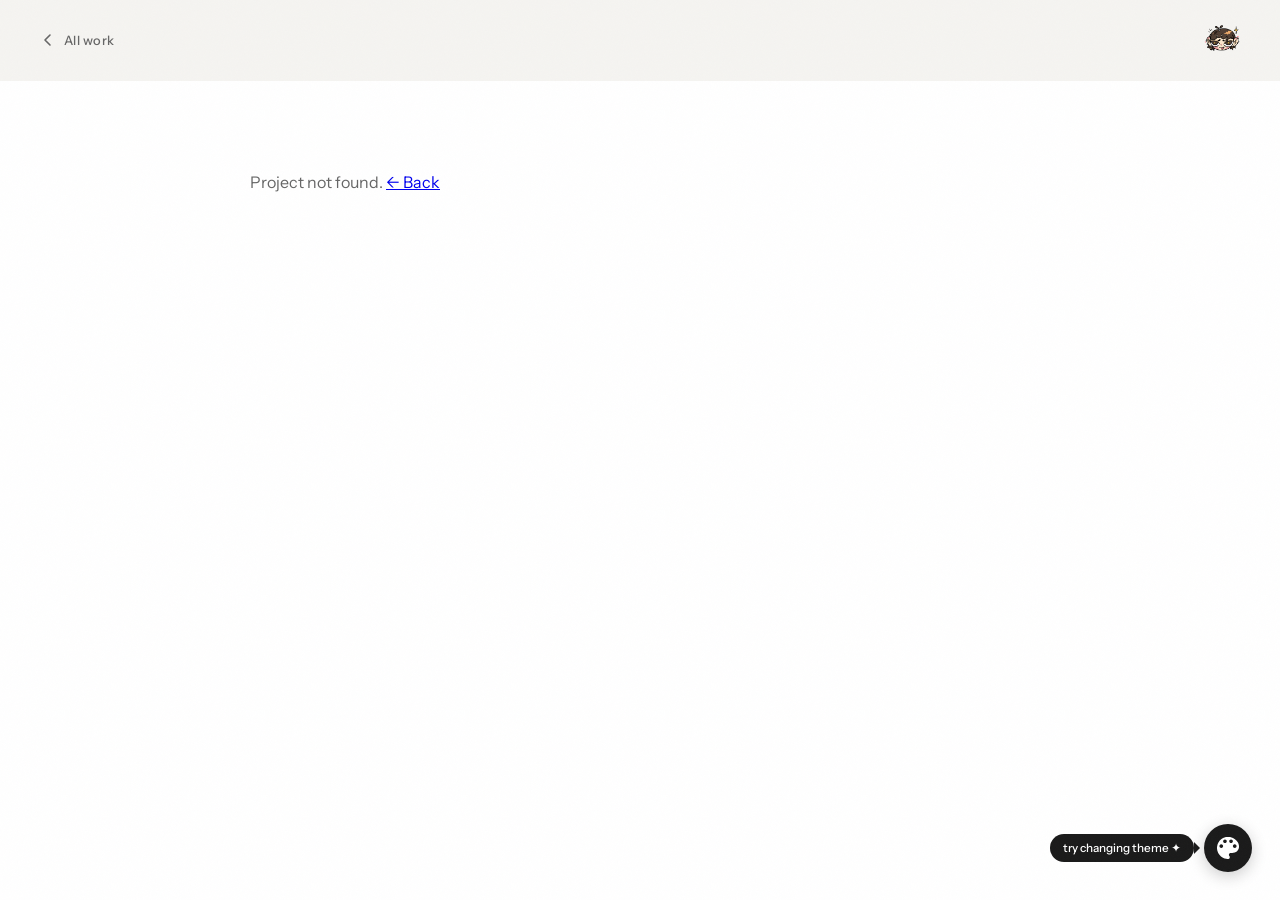
<file: project.html>
<!DOCTYPE html>
<html lang="en">
<head>
  <meta charset="UTF-8" />
  <meta name="viewport" content="width=device-width, initial-scale=1.0" />
  <title>Project — Archana Kowshik</title>
  <link rel="icon" type="image/png" sizes="32x32" href="favicon-32.png" />
  <link rel="apple-touch-icon" sizes="180x180" href="favicon-180.png" />
  <link rel="stylesheet" href="style.css" />
  <link rel="stylesheet" href="project.css" />
  <link rel="preconnect" href="https://fonts.googleapis.com" />
  <link rel="preconnect" href="https://fonts.gstatic.com" crossorigin />
  <link href="https://fonts.googleapis.com/css2?family=Instrument+Serif:ital@0;1&family=Instrument+Sans:wght@400;500;600&display=swap" rel="stylesheet" />
</head>
<body>

  <div class="noise" aria-hidden="true"></div>

  <nav class="project-nav" id="project-nav">
    <a href="index.html#work" class="project-nav-back" id="project-nav-back">
      <svg width="16" height="16" viewBox="0 0 16 16" fill="none">
        <path d="M10 3L5 8L10 13" stroke="currentColor" stroke-width="1.6" stroke-linecap="round" stroke-linejoin="round"/>
      </svg>
      All work
    </a>
    <a href="index.html" class="project-nav-logo">
      <img src="logo.png" alt="Archana Kowshik" />
    </a>
  </nav>

  <header class="project-header" id="project-header"></header>

  <main class="project-content" id="project-content"></main>

  <footer id="project-footer"></footer>

  <script src="projects.js"></script>
  <script>
    const TOOL_ICONS = {
      'Adobe Illustrator': { logo: 'illustrator-icon.png' },
      'Illustrator':       { logo: 'illustrator-icon.png' },
      'Adobe Photoshop':   { logo: 'photoshop-icon.png' },
      'Photoshop':         { logo: 'photoshop-icon.png' },
      'Adobe InDesign':    { logo: 'indesign-icon.png' },
      'InDesign':          { logo: 'indesign-icon.png' },
      'Adobe After Effects': { logo: 'aftereffects-icon.png' },
      'After Effects':     { logo: 'aftereffects-icon.png' },
      'Adobe Premiere Pro': { abbr: 'Pr', color: '#9999FF', bg: '#0D0040' },
      'Premiere Pro':      { abbr: 'Pr', color: '#9999FF', bg: '#0D0040' },
      'Figma':             { logo: 'figma-icon.png' },
      'Procreate':         { logo: 'procreate-icon.png' },
      'Blender':           { logo: 'blender-icon.png' },
      'Blender 3D':        { logo: 'blender-icon.png' },
      'Canva':             { logo: 'canva-icon.png' },
    };

    function renderToolIcons(toolsStr) {
      const tools = toolsStr.split('·').map(t => t.trim());
      return '<div class="tool-icons">' + tools.map(tool => {
        const icon = TOOL_ICONS[tool];
        if (icon) {
          if (icon.logo) {
            return `<span class="tool-icon tool-icon-logo" title="${tool}"><img src="${icon.logo}" alt="${tool}" /></span>`;
          }
          return `<span class="tool-icon" style="background:${icon.bg};color:${icon.color}" title="${tool}">${icon.abbr}</span>`;
        }
        return `<span class="tool-tag">${tool}</span>`;
      }).join('') + '</div>';
    }
  </script>
  <script>
    // Support both ?id=slug and #slug
    const params = new URLSearchParams(window.location.search);
    const id = params.get('id') || window.location.hash.replace('#', '');
    const project = PROJECTS.find(p => p.id === id);

    if (!project) {
      document.title = 'Not Found — Archana Kowshik';
      document.getElementById('project-header').innerHTML =
        '<p style="font-family:\'Instrument Sans\',sans-serif;color:#666;padding-top:2rem;">Project not found. <a href="index.html">← Back</a></p>';
    } else {
      document.title = project.title + ' — Archana Kowshik';

      // ── Header ──
      document.getElementById('project-header').innerHTML = `
        <span class="project-category">${project.category} · ${project.year}</span>
        <h1 class="project-title">${project.title}</h1>
        <div class="project-meta">
          <div class="project-meta-item">
            <span class="project-meta-label">Role</span>
            <span class="project-meta-value">${project.role}</span>
          </div>
          <div class="project-meta-item">
            <span class="project-meta-label">Tools</span>
            ${renderToolIcons(project.tools)}
          </div>
        </div>
        <p class="project-brief">${project.brief}</p>
      `;

      // ── Content sections ──
      const content = document.getElementById('project-content');
      project.sections.forEach(sec => {
        if (sec.type === 'image') {
          const div = document.createElement('div');
          div.className = 'project-img-full';
          div.innerHTML = `<img src="${sec.src}" alt="" loading="lazy" />`;
          content.appendChild(div);

        } else if (sec.type === 'grid') {
          const div = document.createElement('div');
          div.className = `project-img-grid cols-${sec.cols}`;
          sec.images.forEach(img => {
            div.innerHTML += `<img src="${img.src}" alt="" loading="lazy" />`;
          });
          content.appendChild(div);

        } else if (sec.type === 'video') {
          const div = document.createElement('div');
          div.className = 'project-video';
          div.innerHTML = `
            ${sec.label ? `<span class="project-video-label">${sec.label}</span>` : ''}
            <video src="${sec.src}" controls playsinline preload="metadata"></video>
          `;
          content.appendChild(div);

        } else if (sec.type === 'campaign-header') {
          const div = document.createElement('div');
          div.className = 'campaign-header';
          div.innerHTML = `<h3>${sec.title}</h3>`;
          content.appendChild(div);

        } else if (sec.type === 'case-hero') {
          const div = document.createElement('div');
          div.className = 'case-hero';
          div.innerHTML = `<img src="${sec.src}" alt="" loading="eager" />`;
          content.appendChild(div);

        } else if (sec.type === 'text-block') {
          const div = document.createElement('div');
          div.className = 'case-text-block reveal';
          div.innerHTML = `
            ${sec.label ? `<span class="section-label">${sec.label}</span>` : ''}
            <p>${sec.body}</p>
          `;
          content.appendChild(div);

        } else if (sec.type === 'autoplay-video') {
          const wrap = document.createElement('div');
          wrap.className = 'autoplay-video-wrap' + (sec.label ? ' labeled-image-wrap' : '');
          if (sec.label) {
            const label = document.createElement('span');
            label.className = 'section-label reveal-label';
            label.textContent = sec.label;
            wrap.appendChild(label);
          }
          const vidDiv = document.createElement('div');
          vidDiv.className = 'autoplay-video reveal-wipe';
          vidDiv.style.setProperty('--reveal-delay', sec.label ? '120ms' : '0ms');
          vidDiv.innerHTML = `<video autoplay muted loop playsinline><source src="${sec.src}" type="video/mp4"></video>`;
          wrap.appendChild(vidDiv);
          content.appendChild(wrap);

        } else if (sec.type === 'labeled-image') {
          const wrap = document.createElement('div');
          wrap.className = 'labeled-image-wrap';
          const label = document.createElement('span');
          label.className = 'section-label reveal-label';
          label.textContent = sec.label;
          const imgDiv = document.createElement('div');
          imgDiv.className = 'project-img-full reveal-wipe';
          imgDiv.style.setProperty('--reveal-delay', '120ms');
          imgDiv.innerHTML = `<img src="${sec.src}" alt="" loading="lazy" />`;
          wrap.appendChild(label);
          wrap.appendChild(imgDiv);
          content.appendChild(wrap);

        } else if (sec.type === 'campaign-index') {
          const div = document.createElement('div');
          div.className = 'campaign-index';
          div.innerHTML = sec.campaigns.map(c => `
            <a href="${c.customUrl || ('project?id=' + c.id)}" class="campaign-index-card">
              <div class="campaign-index-thumb">
                <img src="${c.thumb}" alt="${c.title}" loading="lazy" />
              </div>
              <div class="campaign-index-meta">
                <span class="campaign-index-year">${c.year}</span>
                <span class="campaign-index-title">${c.title}</span>
              </div>
            </a>
          `).join('');
          content.appendChild(div);
        }
      });

      // ── If sub-project, update nav back button to point to parent ──
      if (project.parent) {
        const backEl = document.getElementById('project-nav-back');
        backEl.href = 'project?id=' + project.parent;
        backEl.childNodes[backEl.childNodes.length - 1].textContent = ' Cashfree';
      }

      // ── If this is a sub-project, show "Back to Cashfree" + sibling nav in footer ──
      if (project.parent) {
        const parent = PROJECTS.find(p => p.id === project.parent);
        const siblings = PROJECTS.filter(p => p.parent === project.parent);
        const sibIdx = siblings.findIndex(p => p.id === id);
        const nextSib = siblings[(sibIdx + 1) % siblings.length];
        document.getElementById('project-footer').innerHTML = `
          <div class="project-next">
            <a href="project?id=${project.parent}" class="project-parent-back">
              <svg width="14" height="14" viewBox="0 0 16 16" fill="none"><path d="M10 3L5 8L10 13" stroke="currentColor" stroke-width="1.6" stroke-linecap="round" stroke-linejoin="round"/></svg>
              Back to ${parent ? parent.title : 'Cashfree'}
            </a>
            <div>
              <span class="project-next-label">Next campaign</span>
              <a href="project?id=${nextSib.id}" class="project-next-link">${nextSib.title}</a>
            </div>
            <span class="project-next-arrow">→</span>
          </div>
        `;
      } else {
        // ── Next project (top-level only) ──
        const topLevel = PROJECTS.filter(p => !p.parent);
        const idx = topLevel.findIndex(p => p.id === id);
        const next = topLevel[(idx + 1) % topLevel.length];
        document.getElementById('project-footer').innerHTML = `
          <div class="project-next">
            <div>
              <span class="project-next-label">Next project</span>
              <a href="project?id=${next.id}" class="project-next-link">${next.title}</a>
            </div>
            <span class="project-next-arrow">→</span>
          </div>
        `;
      }
    }

    // ── Scroll reveal ──
    const revealEls = Array.from(document.querySelectorAll('.reveal, .reveal-wipe, .reveal-label'));
    if (revealEls.length) {
      const revealObs = new IntersectionObserver(entries => {
        entries.forEach(entry => {
          if (entry.isIntersecting) {
            entry.target.classList.add('revealed');
            revealObs.unobserve(entry.target);
          }
        });
      }, { threshold: 0.05 });
      revealEls.forEach(el => revealObs.observe(el));
    }

    // ── Parallax on case hero ──
    const heroImg = document.querySelector('.case-hero img');
    if (heroImg) {
      window.addEventListener('scroll', () => {
        heroImg.style.transform = `translateY(${window.scrollY * 0.25}px)`;
      }, { passive: true });
    }

    // ── Nav scroll state ──
    const nav = document.getElementById('project-nav');
    window.addEventListener('scroll', () => {
      nav.classList.toggle('scrolled', window.scrollY > 40);
    }, { passive: true });

    // ── Restore saved theme ──
    const savedTheme = localStorage.getItem('theme');
    if (savedTheme && savedTheme !== 'default') {
      document.body.classList.add('theme-' + savedTheme);
    }
  </script>

  <!-- THEME SWITCHER -->
  <div class="theme-switcher">
    <div class="theme-swatches" id="theme-swatches">
      <div class="theme-swatch-row">
        <span class="theme-swatch-label">Default</span>
        <button class="theme-swatch active" data-theme="default" title="Default"></button>
      </div>
      <div class="theme-swatch-row">
        <span class="theme-swatch-label">Butter</span>
        <button class="theme-swatch" data-theme="butter" title="Butter"></button>
      </div>
      <div class="theme-swatch-row">
        <span class="theme-swatch-label">Sky</span>
        <button class="theme-swatch" data-theme="sky" title="Sky"></button>
      </div>
      <div class="theme-swatch-row">
        <span class="theme-swatch-label">Dark</span>
        <button class="theme-swatch" data-theme="dark" title="Dark"></button>
      </div>
    </div>
    <div class="theme-btn-row">
      <div class="theme-hint" id="theme-hint">try changing theme ✦</div>
      <button class="theme-toggle-btn" id="theme-toggle-btn" aria-label="Change theme">
      <svg width="22" height="22" viewBox="0 0 512 512" fill="currentColor" xmlns="http://www.w3.org/2000/svg"><path d="M241.812 0H271.087C273.927 1.0151 279.467 0.858635 282.557 1.20211C285.19 1.49468 287.9 1.74654 290.547 2.06122C301.305 3.37212 311.98 5.28285 322.525 7.78447C391.132 24.6613 454.543 67.0703 487.7 130.743C498.103 150.313 505.325 171.413 509.098 193.253C509.773 197.31 510.32 201.386 510.74 205.477C510.982 207.969 511.272 213.62 512 215.803V235.125C511.977 235.205 511.952 235.285 511.93 235.365C510.742 246.498 509.258 257.34 506.04 268.11C495.473 303.482 471.013 333.865 438.763 351.845C422.14 361.113 403.14 367.188 384.158 369.04C369.533 370.443 354.91 369.69 340.277 369.883C329.657 370.023 316.22 369.003 306.247 372.103C292.662 376.448 282.235 387.42 278.582 401.205C275.507 412.217 277.02 424.005 282.772 433.883C285.305 438.23 288.873 441.995 291.658 446.193C307.878 470.625 294.015 504.755 265.3 510.795C264.412 510.98 261.035 511.678 260.395 512H241.839C239.642 511.22 232.892 510.953 230.239 510.693C224.814 510.163 220.021 509.597 214.63 508.68C187.89 504.327 162.016 495.733 137.986 483.22C74.2432 450.042 27.334 391.655 8.66992 322.263C5.07075 309.143 2.72057 295.56 1.34767 282.035C1.04838 279.088 1.00682 273.06 0 270.41V241.385C0.880335 239.386 1.23338 230.663 1.56172 227.721C2.10422 222.703 2.8059 217.705 3.66575 212.732C8.26692 185.765 17.1772 159.714 30.055 135.578C63.4637 72.8347 121.47 26.8192 190.17 8.5629C200.882 5.7103 211.77 3.5662 222.764 2.14456C225.458 1.79997 228.186 1.51878 230.869 1.19934C233.894 0.839217 239.039 0.975322 241.812 0ZM185.375 142.068C208.826 141.785 227.618 122.562 227.368 99.1107C227.119 75.659 207.924 56.84 184.472 57.0547C160.971 57.27 142.104 76.5138 142.354 100.014C142.604 123.514 161.875 142.353 185.375 142.068ZM103.386 255.673C126.785 253.54 144.015 232.83 141.856 209.434C139.697 186.038 118.968 168.831 95.574 171.016C72.2175 173.197 55.0432 193.887 57.1987 217.246C59.3542 240.605 80.0248 257.803 103.386 255.673ZM416.388 255.665C439.76 253.475 456.935 232.751 454.745 209.376C452.555 186.002 431.832 168.828 408.457 171.018C385.082 173.207 367.908 193.931 370.098 217.305C372.288 240.68 393.013 257.855 416.388 255.665ZM327.125 142.072C350.622 142.05 369.642 122.97 369.592 99.4733C369.542 75.977 350.44 56.9775 326.945 57.0552C303.488 57.1327 284.528 76.1965 284.578 99.6535C284.628 123.111 303.667 142.094 327.125 142.072Z"/></svg>
      </button>
    </div>
  </div>
  <script>
    const themeBtn = document.getElementById('theme-toggle-btn');
    const themeSwatches = document.getElementById('theme-swatches');
    const swatches = document.querySelectorAll('.theme-swatch');
    let open = false;

    themeBtn.addEventListener('click', () => {
      open = !open;
      themeSwatches.classList.toggle('open', open);
      themeBtn.classList.remove('spinning');
      void themeBtn.offsetWidth;
      themeBtn.classList.add('spinning');
      themeBtn.addEventListener('animationend', () => themeBtn.classList.remove('spinning'), { once: true });
    });

    document.addEventListener('click', e => {
      if (!e.target.closest('.theme-switcher')) {
        open = false;
        themeSwatches.classList.remove('open');
      }
    });

    swatches.forEach(swatch => {
      swatch.addEventListener('click', () => {
        const theme = swatch.dataset.theme;
        document.body.className = document.body.className.replace(/theme-\S+/g, '').trim();
        if (theme !== 'default') document.body.classList.add('theme-' + theme);
        swatches.forEach(s => s.classList.remove('active'));
        swatch.classList.add('active');
        localStorage.setItem('theme', theme);
        open = false;
        themeSwatches.classList.remove('open');
      });
    });

    // Mark active swatch
    const current = localStorage.getItem('theme') || 'default';
    document.querySelector(`.theme-swatch[data-theme="${current}"]`)?.classList.add('active');
    if (current !== 'default') document.querySelector('.theme-swatch[data-theme="default"]')?.classList.remove('active');

    // ── Theme hint bubble ──
    const hintEl = document.getElementById('theme-hint');
    function dismissHint() {
      if (!hintEl) return;
      hintEl.classList.add('fade-out');
      setTimeout(() => { hintEl.style.display = 'none'; }, 500);
      localStorage.setItem('theme-hint-seen', '1');
    }
    if (hintEl) {
      if (localStorage.getItem('theme-hint-seen')) {
        hintEl.style.display = 'none';
      } else {
        setTimeout(dismissHint, 30000);
        document.getElementById('theme-toggle-btn').addEventListener('click', dismissHint, { once: true });
      }
    }
  </script>

</body>
</html>
</file>
<file: style.css>
/* ── Awesome Serif Medium Tall ── */
@font-face {
  font-family: 'Bitroad';
  src: url('fonts/AwesomeSerif-MediumTall.otf') format('opentype');
  font-style: normal;
  font-weight: 400;
  font-display: swap;
}
@font-face {
  font-family: 'Bitroad';
  src: url('fonts/AwesomeSerifItalic-Regular.otf') format('opentype');
  font-style: italic;
  font-weight: 400;
  font-display: swap;
}

/* ── Variables ── */
:root {
  --bg:           #FFFFFF;
  --bg-elevated:  #F5F3F0;
  --bg-card:      #FAFAFA;
  --bg-nav:       rgba(245,243,240,0.92);
  --ink:          #1A1A1A;
  --ink-mid:      #666666;
  --ink-light:    #999999;
  --coral:        #C8471E;
  --footer-accent: #C8471E;
  --border:       rgba(26,26,26,0.12);
  --nav-h:        72px;
  --max-w:        860px;
}

/* ── Themes ── */
body.theme-butter {
  --bg:            #FFF8DC;
  --bg-elevated:   #F5EEC8;
  --bg-card:       #FAF3D0;
  --bg-nav:        rgba(245,238,200,0.94);
  --ink:           #2D2416;
  --ink-mid:       #5C4A2A;
  --ink-light:     #8C7550;
  --footer-accent: #C8471E;
  --border:        rgba(45,36,22,0.12);
}
body.theme-sky {
  --bg:            #D6EAF8;
  --bg-elevated:   #C2DFEF;
  --bg-card:       #CBE4F4;
  --bg-nav:        rgba(194,223,239,0.94);
  --ink:           #1A2A3D;
  --ink-mid:       #2E4A6A;
  --ink-light:     #4A6A8A;
  --footer-accent: #C8471E;
  --border:        rgba(26,42,61,0.12);
}
body.theme-dark {
  --bg:            #1A1A1A;
  --bg-elevated:   #272727;
  --bg-card:       #222222;
  --bg-nav:        rgba(39,39,39,0.95);
  --ink:           #F5F0E8;
  --ink-mid:       #AAAAAA;
  --ink-light:     #666666;
  --coral:         #C8471E;
  --footer-accent: #C8471E;
  --border:        rgba(245,240,232,0.1);
}

/* ── Hero hover doodles ── */
.hero-hover-doodle {
  position: absolute;
  pointer-events: none;
  opacity: 0;
  transform: scale(0.3) rotate(var(--rot, -20deg));
  transition: opacity 0.35s ease, transform 0.42s cubic-bezier(0.34, 1.56, 0.64, 1);
  z-index: 10;
  color: #1A1A1A;
}
body.theme-dark .hero-hover-doodle {
  color: #F5F0E8;
}
.hero-hover-doodle.pop {
  opacity: 0.75;
  transform: scale(1) rotate(var(--rot-end, 0deg));
}
.hero-hover-doodle svg { display: block; }
.window-canvas .hero-hover-doodle { color: #1A1A1A !important; }
.window-canvas .hero-hover-doodle svg { width: 32px; height: auto; }

/* ── Theme transition ── */
body, body * {
  transition: background-color 0.4s ease, color 0.4s ease, border-color 0.4s ease;
}

/* ── Theme switcher ── */
.theme-switcher {
  position: fixed;
  bottom: 28px;
  right: 28px;
  z-index: 9990;
  display: flex;
  flex-direction: column;
  align-items: center;
  gap: 10px;
}
.theme-btn-row {
  display: flex;
  align-items: center;
  gap: 10px;
}
.theme-hint {
  background: var(--ink);
  color: var(--bg);
  font-family: 'Instrument Sans', sans-serif;
  font-size: 0.73rem;
  font-weight: 500;
  padding: 7px 13px;
  border-radius: 20px;
  white-space: nowrap;
  pointer-events: none;
  opacity: 1;
  transition: opacity 0.5s ease;
  position: relative;
  animation: hint-pop 0.4s cubic-bezier(0.34,1.56,0.64,1) both;
}
.theme-hint::after {
  content: '';
  position: absolute;
  right: -6px;
  top: 50%;
  transform: translateY(-50%);
  border: 6px solid transparent;
  border-left-color: var(--ink);
  border-right-width: 0;
}
@keyframes hint-pop {
  0%   { opacity: 0; transform: scale(0.7) translateX(8px); }
  100% { opacity: 1; transform: scale(1) translateX(0); }
}
.theme-hint.fade-out {
  opacity: 0;
}
.theme-toggle-btn {
  width: 48px;
  height: 48px;
  border-radius: 50%;
  border: none;
  background: var(--ink);
  color: var(--bg);
  font-size: 1.3rem;
  cursor: pointer;
  display: flex;
  align-items: center;
  justify-content: center;
  transition: transform 0.3s ease, background 0.4s ease;
  box-shadow: 0 4px 16px rgba(0,0,0,0.2);
}
.theme-toggle-btn:hover { transform: scale(1.1); }
.theme-toggle-btn.spinning {
  animation: palette-spin 0.5s cubic-bezier(0.34,1.56,0.64,1);
}
@keyframes palette-spin {
  0%   { transform: scale(1) rotate(0deg); }
  50%  { transform: scale(1.15) rotate(180deg); }
  100% { transform: scale(1) rotate(360deg); }
}
.theme-swatches {
  display: flex;
  flex-direction: column;
  align-items: flex-end;
  gap: 8px;
  opacity: 0;
  pointer-events: none;
  transform: translateY(10px);
  transition: opacity 0.25s ease, transform 0.25s ease;
}
.theme-swatches.open {
  opacity: 1;
  pointer-events: all;
  transform: translateY(0);
}
.theme-swatch-row {
  display: flex;
  align-items: center;
  gap: 10px;
}
.theme-swatch-label {
  font-family: 'Instrument Sans', sans-serif;
  font-size: 0.78rem;
  font-weight: 500;
  color: var(--ink-mid);
  letter-spacing: 0.04em;
  white-space: nowrap;
  transition: color 0.2s ease;
}
.theme-swatch-row:has(.theme-swatch.active) .theme-swatch-label {
  color: var(--ink);
  font-weight: 600;
}
.theme-swatch {
  width: 36px;
  height: 36px;
  border-radius: 50%;
  border: 3px solid transparent;
  cursor: pointer;
  transition: transform 0.2s ease, border-color 0.2s ease;
  box-shadow: 0 2px 8px rgba(0,0,0,0.2);
  flex-shrink: 0;
}
.theme-swatch:hover { transform: scale(1.15); }
.theme-swatch.active { border-color: var(--ink); }
.theme-swatch[data-theme="default"] { background: #F5F0E8; }
.theme-swatch[data-theme="butter"]  { background: #FFF8DC; border: 2px solid rgba(45,36,22,0.15); }
.theme-swatch[data-theme="sky"]     { background: #D6EAF8; }
.theme-swatch[data-theme="dark"]    { background: #1A1A1A; border: 2px solid rgba(255,255,255,0.25); }

*, *::before, *::after { margin: 0; padding: 0; box-sizing: border-box; }

html { scroll-behavior: smooth; -webkit-font-smoothing: antialiased; overflow-x: hidden; }

body {
  font-family: 'Instrument Sans', sans-serif;
  background: var(--bg);
  color: var(--ink);
  overflow-x: hidden;
}

/* ── Noise ── */
.noise {
  position: fixed; inset: 0; pointer-events: none; z-index: 9999;
  opacity: 0.025;
  background-image: url("data:image/svg+xml,%3Csvg viewBox='0 0 256 256' xmlns='http://www.w3.org/2000/svg'%3E%3Cfilter id='n'%3E%3CfeTurbulence type='fractalNoise' baseFrequency='0.9' numOctaves='4' stitchTiles='stitch'/%3E%3C/filter%3E%3Crect width='100%25' height='100%25' filter='url(%23n)'/%3E%3C/svg%3E");
  background-size: 200px;
}


/* ── Scroll progress ── */
#scroll-prog {
  position: fixed; top: 0; left: 0; height: 3px;
  background: var(--coral); z-index: 9996; width: 0%;
  transition: width 0.1s linear;
}

/* ── Nav ── */
#nav {
  position: fixed;
  top: 24px;
  left: 50%;
  transform: translateX(-50%);
  z-index: 200;
}

.nav-pill {
  display: flex;
  align-items: center;
  gap: 32px;
  padding: 14px 28px;
  border: 1.5px solid var(--border);
  border-radius: 100px;
  background: var(--bg-nav);
  backdrop-filter: blur(12px);
  -webkit-backdrop-filter: blur(12px);
  transition: background 0.4s ease, border-color 0.3s, box-shadow 0.3s;
  transition: border-color 0.3s, box-shadow 0.3s;
  white-space: nowrap;
}

.nav-pill > * {
  align-self: center;
}

#nav.scrolled .nav-pill {
  border-color: rgba(26,26,26,0.22);
  box-shadow: 0 4px 24px rgba(26,26,26,0.08);
}

.nav-link {
  font-family: 'Instrument Sans', sans-serif;
  font-size: 0.82rem;
  font-weight: 500;
  letter-spacing: 0.08em;
  text-transform: uppercase;
  color: var(--ink-mid);
  text-decoration: none;
  transition: color 0.2s;
  line-height: 1;
  position: relative;
}
.nav-link::after {
  content: '';
  position: absolute;
  bottom: -2px;
  left: 0;
  width: 0%;
  height: 1.5px;
  background: var(--coral);
  transition: width 0.25s cubic-bezier(0.4, 0, 0.2, 1);
}
.nav-link:hover {
  color: var(--ink);
}
.nav-link:hover::after {
  width: 100%;
}

/* ── Contact dropdown ── */
.nav-contact {
  position: relative;
  display: flex;
  align-items: center;
}

.nav-contact-dropdown {
  position: absolute;
  top: 100%;
  left: 50%;
  transform: translateX(-50%);
  background: var(--bg);
  border: 1.5px solid var(--border);
  border-radius: 14px;
  padding: 22px 6px 8px;
  margin-top: 0;
  display: flex;
  flex-direction: column;
  gap: 2px;
  min-width: 140px;
  box-shadow: 0 8px 32px rgba(26,26,26,0.10);
  opacity: 0;
  pointer-events: none;
  transform: translateX(-50%) translateY(-6px);
  transition: opacity 0.18s ease, transform 0.18s ease;
  z-index: 300;
}

.nav-contact:hover .nav-contact-dropdown {
  opacity: 1;
  pointer-events: auto;
  transform: translateX(-50%) translateY(0);
}

.nc-link {
  font-family: 'Instrument Sans', sans-serif;
  font-size: 0.82rem;
  font-weight: 500;
  color: var(--ink-mid);
  text-decoration: none;
  padding: 7px 12px;
  border-radius: 8px;
  transition: background 0.15s, color 0.15s;
  white-space: nowrap;
}
.nc-link:hover {
  background: var(--bg-elevated);
  color: var(--ink);
}

.nav-logo {
  display: flex;
  align-items: center;
  text-decoration: none;
  transition: transform 0.2s cubic-bezier(0.34, 1.56, 0.64, 1);
}
.nav-logo img {
  width: 40px;
  height: 40px;
  object-fit: contain;
  display: block;
}
.nav-logo:hover {
  transform: scale(1.12) rotate(-4deg);
  text-decoration: none;
}

/* ── Hero ── */
#hero {
  min-height: 100svh;
  padding: calc(var(--nav-h) + 60px) 24px 80px;
  display: flex;
  align-items: center;
  justify-content: center;
}

.hero-inner {
  display: flex;
  flex-direction: column;
  align-items: center;
  gap: 0;
  max-width: 1000px;
  width: 100%;
}

.hero-headline {
  font-family: 'Instrument Serif', Georgia, serif;
  font-weight: 400;
  font-size: clamp(2.5rem, 5vw, 4.5rem);
  line-height: 1.3;
  text-align: center;
  color: var(--ink);
  max-width: 820px;
  margin: 0 auto 0;
}


.cycle-wrap {
  display: inline-block;
  vertical-align: baseline;
  text-align: left;
}

#cycle-word {
  text-decoration: underline wavy var(--coral);
  text-underline-offset: 5px;
  display: inline;
  white-space: nowrap;
}

#cycle-word.typing::after {
  content: '|';
  display: inline;
  color: var(--coral);
  animation: blink-cursor 0.65s step-end infinite;
  font-weight: 300;
}

@keyframes blink-cursor {
  0%, 100% { opacity: 1; }
  50%       { opacity: 0; }
}

/* macOS window wrapper */
.hero-sparkle {
  position: absolute;
  pointer-events: none;
  user-select: none;
  animation: sparkle-float 3s ease-in-out infinite alternate;
}

.hero-sparkle:nth-child(2) { animation-delay: 0.4s; }
.hero-sparkle:nth-child(3) { animation-delay: 0.9s; }
.hero-sparkle:nth-child(4) { animation-delay: 0.2s; }
.hero-sparkle:nth-child(5) { animation-delay: 0.7s; }
.hero-sparkle:nth-child(6) { animation-delay: 1.1s; }

@keyframes sparkle-float {
  0%   { transform: translateY(0) rotate(0deg); opacity: 0.7; }
  100% { transform: translateY(-6px) rotate(20deg); opacity: 1; }
}

.hero-window-wrap {
  position: relative;
  width: 700px;
  max-width: 92vw;
  margin: -40px auto 0;
  display: flex;
  align-items: center;
  justify-content: center;
}

.hero-window {
  width: 100%;
  background: #FDFCFA;
  border-radius: 12px;
  box-shadow: 0 24px 64px rgba(26,26,26,0.12), 0 4px 12px rgba(26,26,26,0.06);
  overflow: hidden;
  border: 1px solid rgba(26,26,26,0.08);
}

.window-bar {
  height: 36px;
  background: #F0ECE4;
  border-bottom: 1px solid rgba(26,26,26,0.07);
  display: flex;
  align-items: center;
  gap: 6px;
  padding: 0 14px;
}
.wb { width: 12px; height: 12px; border-radius: 50%; }
.wb-red    { background: #FF5F57; }
.wb-yellow { background: #FFBD2E; }
.wb-green  { background: #28C840; }

.window-canvas {
  aspect-ratio: 4/3;
  background: #FDFCFA;
  display: flex;
  align-items: flex-end;
  justify-content: center;
  overflow: hidden;
  position: relative;
  background-image:
    linear-gradient(rgba(26,26,26,0.04) 1px, transparent 1px),
    linear-gradient(90deg, rgba(26,26,26,0.04) 1px, transparent 1px);
  background-size: 24px 24px;
}
.hero-illustration {
  width: 100%;
  max-width: 700px;
  object-fit: contain;
  display: block;
  margin: 0 auto;
}

/* Sticky notes in hero */
.sticky {
  position: absolute;
  background: none;
  border-radius: 0;
  box-shadow: none;
  width: 160px;
  height: 160px;
  padding: 0;
  cursor: grab;
  user-select: none;
  z-index: 10;
  display: flex;
  align-items: center;
  justify-content: center;
  transition: filter 0.2s;
}
.sticky:hover {
  filter: drop-shadow(4px 6px 12px rgba(26,26,26,0.28));
  z-index: 20;
}
.sticky:active { cursor: grabbing; }

.sticky-doodle {
  width: 160px;
  height: 160px;
  object-fit: contain;
  pointer-events: none;
}

.sticky-left {
  left: -55px;
  top: 38%;
  transform: translateY(-50%) rotate(-4deg);
}
.sticky-right {
  right: 30px;
  top: 70%;
  transform: translateY(-50%) rotate(5deg);
}
.sticky-extra-1 {
  right: -55px;
  top: 22%;
  transform: translateY(-50%) rotate(3deg);
}
.sticky-extra-2 {
  left: -40px;
  top: 80%;
  transform: translateY(-50%) rotate(-6deg);
}


/* Script subtitle */
.hero-info {
  font-family: 'Instrument Sans', sans-serif;
  font-size: 1rem;
  color: var(--ink-mid);
  text-align: center;
  letter-spacing: 0.04em;
  margin-top: 20px;
}

.hero-script {
  font-family: 'Bitroad', monospace;
  font-style: italic;
  font-weight: 400;
  font-size: 1.2rem;
  letter-spacing: -0.02em;
  text-align: center;
  text-transform: lowercase;
  color: var(--ink-mid);
  margin-top: 24px;
}

/* Scroll indicator */
.scroll-indicator {
  margin-top: 48px;
  font-size: 1.25rem;
  color: var(--ink-light);
  animation: bounce-down 1.8s ease-in-out infinite;
}
@keyframes bounce-down {
  0%, 100% { transform: translateY(0); opacity: 0.5; }
  50%       { transform: translateY(6px); opacity: 1; }
}

/* ── Sections ── */
.section {
  padding: 120px 48px;
}
.container {
  max-width: var(--max-w);
  margin: 0 auto;
}

/* ── Section label ── */
.section-label {
  display: block;
  font-family: 'Instrument Serif', Georgia, serif;
  font-weight: 400;
  font-size: clamp(2rem, 4vw, 3rem);
  line-height: 1.2;
  color: var(--ink);
  margin-bottom: 48px;
}

/* ── Work filters ── */
.work-filters {
  display: flex;
  flex-wrap: wrap;
  gap: 8px;
  margin-bottom: 52px;
}

.work-filter {
  font-family: 'Bitroad', monospace;
  font-style: italic;
  font-weight: 400;
  font-size: 0.82rem;
  letter-spacing: 0.04em;
  color: var(--ink-mid);
  background: none;
  border: 1.5px solid var(--border);
  border-radius: 100px;
  padding: 6px 18px;
  cursor: pointer;
  transition: border-color 0.2s, color 0.2s, background 0.2s;
}

.work-filter:hover {
  border-color: var(--ink);
  color: var(--ink);
}

.work-filter.active {
  background: var(--ink);
  border-color: var(--ink);
  color: var(--bg);
}

/* ── Work cards ── */
.work-list {
  display: flex;
  flex-direction: column;
  gap: 0;
}

.work-card {
  margin-bottom: 80px;
  cursor: pointer;
  transition: opacity 0.3s ease, transform 0.3s ease;
}

.work-card.hidden {
  display: none;
}

.work-img {
  width: 100%;
  aspect-ratio: 16/9;
  border-radius: 8px;
  margin-bottom: 24px;
  overflow: hidden;
  transition: transform 0.4s cubic-bezier(0.34,1.56,0.64,1), box-shadow 0.4s ease;
}

.work-img img {
  width: 100%;
  height: 100%;
  object-fit: cover;
  display: block;
  transition: transform 0.45s ease;
}

.work-card:hover .work-img {
  transform: translateY(-6px);
  box-shadow: 0 20px 48px rgba(26,26,26,0.15);
}

.work-card:hover .work-img img {
  transform: scale(1.04);
}

.work-img-link {
  display: block;
  text-decoration: none;
}

.work-meta {}

.work-cat {
  display: block;
  font-family: 'Bitroad', monospace;
  font-style: italic;
  font-weight: 400;
  font-size: 0.82rem;
  letter-spacing: 0.06em;
  color: var(--coral);
  margin-bottom: 8px;
}

.work-title {
  font-family: 'Instrument Serif', Georgia, serif;
  font-size: 2rem;
  font-weight: 400;
  color: var(--ink);
  margin-bottom: 10px;
  line-height: 1.2;
}

.work-desc {
  font-family: 'Instrument Sans', sans-serif;
  font-size: 1rem;
  color: var(--ink-mid);
  line-height: 1.7;
  margin-bottom: 14px;
}

.work-link {
  font-family: 'Instrument Sans', sans-serif;
  font-size: 0.875rem;
  color: var(--coral);
  text-decoration: none;
  font-weight: 500;
  transition: opacity 0.2s;
}
.work-link:hover {
  opacity: 0.7;
  text-decoration: underline;
  text-underline-offset: 3px;
}

/* ── Behance nudge ── */
.behance-nudge {
  display: flex;
  align-items: center;
  justify-content: center;
  gap: 20px;
  margin-top: 56px;
  padding: 20px 32px;
  border: 1px solid var(--border);
  border-radius: 100px;
  max-width: 560px;
  margin-left: auto;
  margin-right: auto;
}

.behance-nudge span {
  font-family: 'Instrument Sans', sans-serif;
  font-size: 0.88rem;
  color: var(--ink-mid);
}

.behance-nudge-link {
  font-family: 'Instrument Sans', sans-serif;
  font-size: 0.88rem;
  font-weight: 600;
  color: var(--bg);
  background: var(--coral);
  text-decoration: none;
  white-space: nowrap;
  padding: 10px 20px;
  border-radius: 100px;
  transition: opacity 0.2s, transform 0.2s;
}

.behance-nudge-link:hover { opacity: 0.85; transform: translateY(-2px); }

@media (max-width: 600px) {
  .behance-nudge { flex-direction: column; gap: 10px; text-align: center; border-radius: 16px; }
}

/* ── About ── */
.about-bg {
  background: var(--bg-card);
}

.about-grid {
  display: grid;
  grid-template-columns: 280px 1fr;
  gap: 80px;
  align-items: start;
}

.about-left {
  display: flex;
  flex-direction: column;
  align-items: center;
}

.polaroid-wrap {
  position: relative;
  width: 100%;
}

.about-sparkle {
  position: absolute;
  pointer-events: none;
  user-select: none;
  animation: sparkle-float 3s ease-in-out infinite alternate;
  z-index: 2;
}

.about-sparkle:nth-child(2) { animation-delay: 0.5s; }
.about-sparkle:nth-child(3) { animation-delay: 1s; }
.about-sparkle:nth-child(4) { animation-delay: 1.5s; }

.polaroid-photo {
  width: 100%;
  aspect-ratio: 1;
  object-fit: cover;
  object-position: center 35%;
  display: block;
}

.polaroid {
  background: #F5F0E8;
  padding: 10px 10px 40px;
  box-shadow: 0 8px 32px rgba(26,26,26,0.12), 0 2px 8px rgba(26,26,26,0.06);
  transform: rotate(-2.5deg);
  transition: transform 0.3s cubic-bezier(0.34,1.56,0.64,1);
  width: 100%;
}
.polaroid:hover { transform: rotate(0deg) scale(1.02); }

.polaroid-img {
  background: var(--bg-elevated);
  aspect-ratio: 1;
  display: flex;
  align-items: center;
  justify-content: center;
  font-family: 'Instrument Sans', sans-serif;
  font-size: 0.875rem;
  color: var(--ink-mid);
  border: 1px solid rgba(26,26,26,0.05);
}

.polaroid-cap {
  font-family: 'Bitroad', monospace;
  text-align: center;
  margin-top: 8px;
  font-size: 1.1rem;
  color: #666666;
}

.resume-btn {
  display: inline-block;
  margin-top: 24px;
  border: 1.5px solid var(--ink);
  border-radius: 100px;
  padding: 10px 24px;
  font-family: 'Instrument Sans', sans-serif;
  font-size: 0.875rem;
  font-weight: 500;
  color: var(--ink);
  text-decoration: none;
  transition: background 0.2s, color 0.2s;
}
.resume-btn:hover {
  background: var(--ink);
  color: var(--bg);
}

.about-label {
  display: block;
  font-family: 'Bitroad', monospace;
  font-style: italic;
  font-weight: 400;
  font-size: 0.82rem;
  letter-spacing: 0.06em;
  color: var(--ink-mid);
  margin-bottom: 16px;
}

.about-title {
  font-family: 'Instrument Serif', Georgia, serif;
  font-size: 2.5rem;
  font-weight: 400;
  line-height: 1.2;
  color: var(--ink);
  margin-bottom: 24px;
}
.about-title em {
  font-style: italic;
  color: var(--coral);
}

.about-right p {
  font-family: 'Instrument Sans', sans-serif;
  font-size: 1rem;
  color: var(--ink-mid);
  line-height: 1.8;
  margin-bottom: 16px;
}
.about-right strong { color: var(--ink); font-weight: 600; }

.edu-line {
  font-size: 0.875rem !important;
  margin-top: 4px;
}

.skills-cloud {
  display: flex;
  flex-wrap: wrap;
  gap: 8px;
  margin: 20px 0 0;
}
.skills-cloud span {
  border: 1.5px solid var(--border);
  border-radius: 100px;
  padding: 5px 14px;
  font-family: 'Bitroad', monospace;
  font-style: italic;
  font-weight: 400;
  font-size: 0.8rem;
  color: var(--ink-mid);
  transition: border-color 0.2s, color 0.2s;
}
.skills-cloud span:hover {
  border-color: var(--ink);
  color: var(--ink);
}

/* ── Doodle section chip overrides ── */
.chip {
  display: inline-block;
  padding: 5px 14px;
  background: var(--coral);
  color: var(--bg);
  border-radius: 100px;
  font-family: 'Bitroad', monospace;
  font-style: italic;
  font-weight: 400;
  font-size: 0.82rem;
  letter-spacing: 0.04em;
  margin-bottom: 16px;
}

.sec-title {
  font-family: 'Instrument Serif', Georgia, serif;
  font-weight: 400;
  font-size: clamp(2rem, 4vw, 3rem);
  line-height: 1.2;
  color: var(--ink);
  margin-bottom: 16px;
}
.sec-title em {
  font-style: italic;
  color: var(--coral);
}

.sec-desc {
  font-family: 'Instrument Sans', sans-serif;
  color: var(--ink-mid);
  font-size: 1rem;
  line-height: 1.7;
  max-width: 560px;
  margin-bottom: 40px;
}

/* ── Skills collage strip ── */
.scatter-strip {
  position: relative;
  background: var(--bg);
  border-top: 1px solid var(--border);
  border-bottom: 1px solid var(--border);
  padding: 72px 48px 80px;
  overflow: hidden;
}

.sc-star {
  position: absolute;
  font-size: 1.1rem;
  color: var(--ink);
  pointer-events: none;
  user-select: none;
}

.sc-sparkle {
  position: absolute;
  pointer-events: none;
  user-select: none;
  animation: sparkle-float 3s ease-in-out infinite alternate;
}

.sc-inner {
  max-width: 960px;
  margin: 0 auto;
}

.sc-title {
  font-family: 'Instrument Serif', Georgia, serif;
  font-size: clamp(2.8rem, 6vw, 5rem);
  font-weight: 400;
  color: var(--coral);
  text-align: center;
  line-height: 1.1;
  margin-bottom: 56px;
}

/* ── Food scene ── */
.food-scene {
  position: relative;
  width: 640px;
  height: 520px;
  margin: 0 auto;
}

.food-plate {
  position: absolute;
  width: 450px;
  height: 450px;
  object-fit: contain;
  top: 50%;
  left: 50%;
  transform: translate(-50%, -50%);
  pointer-events: none;
}

.food-item {
  position: absolute;
  width: 190px;
  height: 190px;
  cursor: pointer;
  z-index: 2;
  transform: rotate(var(--rot, 0deg));
  transition: transform 0.3s cubic-bezier(0.34, 1.56, 0.64, 1), z-index 0s;
}

.food-item:hover {
  transform: rotate(var(--rot, 0deg)) scale(1.18);
  z-index: 10;
}

.food-img-wrap {
  width: 190px;
  height: 190px;
  position: relative;
}

.food-img-wrap img {
  position: absolute;
  width: 190px;
  height: 190px;
  top: 0;
  left: 0;
  object-fit: contain;
  transition: filter 0.3s ease;
}

.food-skill-label {
  position: absolute;
  bottom: -24px;
  left: 50%;
  transform: translateX(-50%);
  white-space: nowrap;
  color: var(--ink);
  font-family: 'Instrument Sans', sans-serif;
  font-weight: 600;
  font-size: 0.8rem;
  letter-spacing: 0.04em;
  pointer-events: none;
  opacity: 0;
  transition: opacity 0.25s ease;
  z-index: 3;
}

.food-item:hover .food-skill-label {
  opacity: 1;
}

.sc-desc {
  font-family: 'Instrument Sans', sans-serif;
  text-align: center;
  font-size: 0.95rem;
  color: var(--ink-mid);
  margin-top: 52px;
  line-height: 1.6;
}

.sc-corner {
  position: absolute;
  bottom: 20px;
  right: 28px;
  font-family: 'Bitroad', monospace;
  font-style: italic;
  font-weight: 400;
  font-size: 0.78rem;
  letter-spacing: 0.04em;
  color: var(--coral);
  border: 1.5px solid var(--coral);
  padding: 4px 10px;
  text-align: center;
  line-height: 1.5;
}

/* ── Footer ── */
#contact {
  background: #1A1A1A !important;
  padding: 80px 48px 48px;
}
body.theme-dark #contact {
  background: #2E2E2E !important;
}

.footer-inner {
  max-width: var(--max-w);
  margin: 0 auto;
  display: flex;
  flex-direction: column;
  align-items: flex-start;
  gap: 0;
}

.footer-headline {
  font-family: 'Instrument Serif', Georgia, serif;
  font-size: clamp(2rem, 5vw, 4rem);
  font-weight: 400;
  color: #FFFFFF;
  line-height: 1.25;
  margin-bottom: 48px;
}

.footer-script {
  font-family: 'Bitroad', monospace;
  font-style: italic;
  font-weight: 400;
  color: var(--footer-accent);
}

.footer-links {
  display: flex;
  flex-direction: column;
  gap: 16px;
  margin-bottom: 64px;
}

.footer-email {
  font-family: 'Instrument Sans', sans-serif;
  font-size: 1rem;
  font-weight: 500;
  color: rgba(255,255,255,0.7);
  text-decoration: none;
  letter-spacing: 0.02em;
  transition: color 0.2s;
}
.footer-email:hover {
  color: #FFFFFF;
  animation: email-flash 0.4s ease;
}
@keyframes email-flash {
  0%   { color: rgba(255,255,255,0.7); }
  30%  { color: var(--footer-accent); }
  100% { color: #FFFFFF; }
}

.footer-socials {
  display: flex;
  gap: 24px;
  flex-wrap: wrap;
}

.footer-social {
  font-family: 'Instrument Sans', sans-serif;
  font-size: 0.82rem;
  font-weight: 500;
  letter-spacing: 0.08em;
  text-transform: uppercase;
  color: rgba(255,255,255,0.5);
  text-decoration: none;
  transition: color 0.2s;
}
.footer-social:hover { color: rgba(255,255,255,0.9); }

.footer-bottom {
  width: 100%;
  display: flex;
  justify-content: space-between;
  align-items: center;
  padding-top: 24px;
  border-top: 1px solid rgba(255,255,255,0.1);
}
.footer-bottom span {
  font-family: 'Instrument Sans', sans-serif;
  font-size: 0.82rem;
  color: rgba(255,255,255,0.35);
  letter-spacing: 0.04em;
}

/* ── Reveal ── */
.reveal {
  opacity: 0;
  transform: translateY(28px);
  transition: opacity 0.65s ease, transform 0.65s cubic-bezier(0.34,1.56,0.64,1);
}
.reveal.in {
  opacity: 1;
  transform: translateY(0);
}

/* ── Staggered work cards ── */
.work-card.reveal {
  transform: translateY(52px) scale(0.97);
  transition: opacity 0.7s ease, transform 0.75s cubic-bezier(0.34,1.56,0.64,1);
  transition-delay: var(--stagger, 0ms);
}
.work-card.reveal.in {
  opacity: 1;
  transform: translateY(0) scale(1);
}

/* ── Polaroid tumble in ── */
.polaroid.reveal {
  transform: rotate(-14deg) translateY(56px) scale(0.88);
  transition: opacity 0.8s ease, transform 1s cubic-bezier(0.34,1.56,0.64,1);
}
.polaroid.reveal.in {
  opacity: 1;
  transform: rotate(-2.5deg) translateY(0) scale(1);
}
.polaroid.reveal.in:hover {
  transform: rotate(0deg) scale(1.02);
}

/* ── Parallax hero illustration ── */
.hero-illustration {
  will-change: transform;
}

/* ── Responsive ── */
@media (max-width: 960px) {
  .section { padding: 80px 32px; }
  .about-grid { grid-template-columns: 1fr; gap: 48px; }
  .about-left { align-items: center; }
  .polaroid { max-width: 240px; margin: 0 auto; }
  .polaroid-wrap { display: flex; flex-direction: column; align-items: center; }
  .sticky-left { left: -100px; }
  .sticky-extra-1 { right: -90px; }
  .sticky-right { right: 10px; }
  #contact { padding: 60px 32px 40px; }
}

@media (max-width: 700px) {
  .nav-pill { gap: 20px; padding: 12px 20px; }
  .hero-window-wrap { width: 90vw; overflow: visible; margin-top: 0 !important; }
  .sticky {
    width: 90px;
    height: 90px;
  }
  .sticky-doodle {
    width: 90px;
    height: 90px;
  }
  .sticky-left    { left: 0px;  right: auto; top: 28%; }
  .sticky-extra-2 { left: 0px;  right: auto; top: 68%; }
  .sticky-extra-1 { right: 0px; left: auto;  top: 28%; }
  .sticky-right   { right: 0px; left: auto;  top: 68%; }
  .about-grid { grid-template-columns: 1fr; }
  .footer-headline { font-size: clamp(1.75rem, 8vw, 3rem); }
  .section { padding: 64px 24px; }
  #contact { padding: 48px 24px 36px; }
  .footer-bottom { flex-direction: column; gap: 8px; text-align: center; }
  .scatter-strip { min-height: 220px; }
  .hero-headline { font-size: clamp(1.85rem, 8vw, 2.5rem); }
}

@media (max-width: 500px) {
  .nav-pill { gap: 14px; padding: 10px 16px; }
  .nav-link { font-size: 0.78rem; }
  .nav-logo { font-size: 1.3rem; }
}

/* ────────────────────────────────────────────
   Sketchbook viewer
   ──────────────────────────────────────────── */
.sketchbook-section {
  margin-top: 40px;
}

/* ── Masonry scatter gallery ── */
.lb-section {
  margin-top: 40px;
}

.scatter-grid {
  columns: 4 180px;
  column-gap: 20px;
}

.scatter-item {
  display: block;
  break-inside: avoid;
  margin-bottom: 20px;
  background: #fff;
  padding: 10px 10px 28px;
  border: none;
  cursor: pointer;
  border-radius: 2px;
  box-shadow: 0 2px 6px rgba(0,0,0,0.12), 0 8px 24px rgba(0,0,0,0.10);
  transition: transform 0.25s ease, box-shadow 0.25s ease;
  transform-origin: center bottom;
  will-change: transform;
  position: relative;
  overflow: visible;
}

/* Sparkle doodles */
.sparkle {
  position: absolute;
  pointer-events: none;
  color: var(--ink);
  line-height: 1;
  z-index: 10;
  animation: sparkle-pop 0.65s ease forwards;
  user-select: none;
}

@keyframes sparkle-pop {
  0%   { transform: scale(0) rotate(-15deg); opacity: 0; }
  35%  { transform: scale(1.5) rotate(12deg); opacity: 1; }
  65%  { transform: scale(1.1) rotate(8deg);  opacity: 0.85; }
  100% { transform: scale(0)   rotate(25deg); opacity: 0; }
}

/* Staggered rotations */
.scatter-item:nth-child(5n+1) { transform: rotate(-2.4deg); }
.scatter-item:nth-child(5n+2) { transform: rotate(1.8deg); }
.scatter-item:nth-child(5n+3) { transform: rotate(-1.1deg); }
.scatter-item:nth-child(5n+4) { transform: rotate(2.6deg); }
.scatter-item:nth-child(5n+5) { transform: rotate(-0.7deg); }

.scatter-item:hover {
  transform: rotate(0deg) scale(1.04) !important;
  box-shadow: 0 8px 20px rgba(0,0,0,0.18), 0 24px 48px rgba(0,0,0,0.14);
  z-index: 2;
  position: relative;
}

.scatter-item img {
  width: 100%;
  display: block;
  border-radius: 1px;
  pointer-events: none;
  -webkit-user-drag: none;
  user-select: none;
}

.lb-thumb {
  /* shared with scatter-item, no extra styles needed */
}

/* Lightbox overlay */
.lb-overlay {
  position: fixed;
  inset: 0;
  z-index: 1000;
  background: rgba(0, 0, 0, 0.92);
  display: flex;
  align-items: center;
  justify-content: center;
  gap: 16px;
  padding: 20px;
}
.lb-overlay[hidden] { display: none; }

.lb-img-wrap {
  flex: 1;
  display: flex;
  align-items: center;
  justify-content: center;
  max-width: calc(100vw - 200px);
  max-height: calc(100vh - 60px);
}

.lb-img-wrap img {
  max-width: 100%;
  max-height: calc(100vh - 60px);
  object-fit: contain;
  border-radius: 4px;
  display: block;
  transition: opacity 0.18s ease;
}

.lb-img-wrap img.lb-fade {
  opacity: 0;
}

.lb-close {
  position: absolute;
  top: 20px;
  right: 24px;
  background: none;
  border: none;
  color: #fff;
  font-size: 1.4rem;
  cursor: pointer;
  opacity: 0.7;
  transition: opacity 0.15s;
  line-height: 1;
  padding: 4px 8px;
}
.lb-close:hover { opacity: 1; }

.lb-nav {
  background: none;
  border: none;
  color: #fff;
  font-size: 3rem;
  cursor: pointer;
  opacity: 0.6;
  transition: opacity 0.15s;
  padding: 8px 12px;
  line-height: 1;
  flex-shrink: 0;
}
.lb-nav:hover { opacity: 1; }
.lb-nav:disabled { opacity: 0.2; cursor: default; }

@media (max-width: 640px) {
  .scatter-grid { display: grid; grid-template-columns: 1fr 1fr; gap: 12px; columns: unset; column-gap: unset; }
  .scatter-item { margin-bottom: 0; padding: 6px 6px 20px; break-inside: unset; }
  .lb-img-wrap { max-width: calc(100vw - 100px); }
  .lb-nav { font-size: 2rem; padding: 4px 8px; }
}

/* Two-column layout: intro text left, book right */
.sk-layout {
  display: flex;
  align-items: center;
  justify-content: center;
  gap: 60px;
  width: 100%;
}

/* Intro column — visible only while cover/back is showing */
.sk-intro {
  width: 220px;
  flex-shrink: 0;
  overflow: hidden;
  opacity: 0;
  pointer-events: none;
  transition: width 0.4s ease, opacity 0.3s ease;
}
.sketchbook-section.sk-showing-cover .sk-intro {
  opacity: 1;
  pointer-events: auto;
}
.sketchbook-section:not(.sk-showing-cover) .sk-intro {
  width: 0;
}

.sk-tagline {
  font-family: 'Bitroad', serif;
  font-style: italic;
  font-size: 1.35rem;
  line-height: 1.55;
  color: var(--ink-mid);
  text-align: left;
  margin: 0;
}

.sk-outer {
  display: flex;
  align-items: center;
  justify-content: center;
  gap: 20px;
  flex: 0 0 auto;
}

/* ── Book shell ── */
.sk-book {
  position: relative;
  width: 820px;
  max-width: calc(100vw - 40px);
  height: 480px;
  border-radius: 6px;
  overflow: hidden;
  background: #0f0f0f;
  cursor: pointer;
  transition: width 0.4s ease, height 0.4s ease;
  box-shadow:
    0 4px 8px rgba(0,0,0,0.25),
    0 16px 40px rgba(0,0,0,0.40),
    0 40px 80px rgba(0,0,0,0.28);
}

/* Portrait shape for closed cover / back-cover spreads.
   350 × 600 matches the cover PNG aspect ratio exactly — image fills edge-to-edge. */
.sk-book.sk-book--portrait {
  width: 350px;
  max-width: calc(100vw - 40px);
  height: 600px;
  background: transparent;
  box-shadow:
    0 8px 20px rgba(0,0,0,0.28),
    0 24px 56px rgba(0,0,0,0.38),
    0 56px 96px rgba(0,0,0,0.24);
}

/* ── Individual spread ──
   All spreads live in the DOM at display:grid always.
   Visibility is controlled via opacity + pointer-events.
   This lets CSS animations fire without a display:none race. ── */
.sk-spread {
  position: absolute;
  inset: 0;
  display: grid;
  grid-template-columns: 1fr 1fr;
  align-items: stretch;
  opacity: 0;
  pointer-events: none;
}

/* Single-image spread for cover and back cover — fills container edge-to-edge.
   Dark background hides transparent PNG margins so notebook looks seamless. */
.sk-spread--single {
  display: flex;
  align-items: stretch;
  background: #0e0e0e;
}
.sk-spread--single > img {
  width: 100%;
  height: 100%;
  object-fit: cover;
  display: block;
}

.sk-spread.active {
  opacity: 1;
  pointer-events: auto;
}

/* ── Pages — use the real notebook-open.png split across left/right halves ──
   background-size: 260% crops out the black outer bindings on both edges.
   Positions 18%/82% are tuned to show only the cream page area. ── */
.sk-page {
  display: flex;
  align-items: center;
  justify-content: center;
  padding: 36px 28px;
  overflow: hidden;
  background-size: 260% auto;
  background-repeat: no-repeat;
}

.sk-page-left {
  background-image: url('projects/personal-work/notebook-open.png');
  background-position: 18% 50%;
  padding-left: 20px;
}

.sk-page-right {
  background-image: url('projects/personal-work/notebook-open.png');
  background-position: 82% 50%;
  padding-right: 20px;
}

.sk-page img {
  max-width: 100%;
  max-height: 100%;
  object-fit: contain;
  border-radius: 2px;
  box-shadow: 0 2px 20px rgba(0,0,0,0.18);
}

/* ── Real 3D page flip ──
   A flying-page element is created in JS and physically rotates
   around the spine edge (rotateY). Front face = page being flipped,
   back face = the page revealed underneath.
   ── */

/* Give the book a perspective context for its children */
.sk-book {
  perspective: 1800px;
  perspective-origin: center center;
}

/* The flying page element */
.sk-flip-page {
  position: absolute;
  top: 0;
  height: 100%;
  transform-style: preserve-3d;
  will-change: transform;
  z-index: 2;
}

/* "next": right page flips to the left, pivoting at the spine */
.sk-flip-next {
  left: 50%;
  width: 50%;
  transform-origin: left center;
}

/* "prev": left page flips to the right, pivoting at the spine */
.sk-flip-prev {
  left: 0;
  width: 50%;
  transform-origin: right center;
}

/* Both faces sit on top of each other; backface-visibility hides the one facing away */
.sk-flip-face {
  position: absolute;
  inset: 0;
  backface-visibility: hidden;
  -webkit-backface-visibility: hidden;
  display: flex;
  align-items: center;
  justify-content: center;
  overflow: hidden;
  background-repeat: no-repeat;
}

.sk-flip-face img {
  max-width: 100%;
  max-height: 100%;
  object-fit: contain;
  border-radius: 2px;
  box-shadow: 0 2px 20px rgba(0,0,0,0.18);
}

/* Left-page face: shows the left half of the notebook image */
.sk-flip-face-left {
  background-image: url('projects/personal-work/notebook-open.png');
  background-size: 260% auto;
  background-position: 18% 50%;
  padding: 36px 28px 36px 20px;
}

/* Right-page face: shows the right half of the notebook image */
.sk-flip-face-right {
  background-image: url('projects/personal-work/notebook-open.png');
  background-size: 260% auto;
  background-position: 82% 50%;
  padding: 36px 20px 36px 28px;
}

/* Back face is pre-rotated 180° so it faces forward when parent is at ±180° */
.sk-flip-back {
  transform: rotateY(180deg);
}

/* Crossfade for transitions involving cover/back spreads */
@keyframes sk-fade-out {
  from { opacity: 1; }
  to   { opacity: 0; }
}
.sk-spread--fadeout {
  animation: sk-fade-out 0.35s ease forwards;
}


@keyframes sk-turn-next {
  0%   { transform: rotateY(0deg); }
  100% { transform: rotateY(-180deg); }
}
@keyframes sk-turn-prev {
  0%   { transform: rotateY(0deg); }
  100% { transform: rotateY(180deg); }
}

.sk-flip-next.sk-flip-go { animation: sk-turn-next 0.55s ease-in-out forwards; }
.sk-flip-prev.sk-flip-go { animation: sk-turn-prev 0.55s ease-in-out forwards; }

/* ── Arrows ── */
.sk-arrow {
  background: none;
  border: 1.5px solid var(--border);
  color: var(--ink);
  font-size: 2rem;
  line-height: 1;
  width: 44px;
  height: 44px;
  border-radius: 50%;
  cursor: pointer;
  display: flex;
  align-items: center;
  justify-content: center;
  transition: background 0.15s, border-color 0.15s;
  flex-shrink: 0;
}
.sk-arrow { display: none; }

/* ── Dots ── */
.sk-dots {
  display: flex;
  justify-content: center;
  gap: 8px;
  margin-top: 22px;
}
.sk-dot {
  width: 7px;
  height: 7px;
  border-radius: 50%;
  border: none;
  background: var(--border);
  cursor: pointer;
  padding: 0;
  transition: background 0.2s, transform 0.2s;
}
.sk-dot.active {
  background: var(--ink);
  transform: scale(1.3);
}

/* ── Mobile ── */
@media (max-width: 640px) {
  .sk-book { height: 240px; }
  .sk-book.sk-book--portrait { width: 200px; height: 343px; }
  .sk-layout { gap: 20px; }
  .sk-intro { width: 130px; }
  .sk-tagline { font-size: 0.95rem; }
  .sk-page { padding: 16px 12px; }
  .sk-page-left { padding-left: 10px; }
  .sk-page-right { padding-right: 10px; }
  .sk-arrow { width: 36px; height: 36px; font-size: 1.6rem; }
  .sk-outer { gap: 8px; }
}
</file>
<file: project.css>
/* ── Project page ── */

.project-nav {
  position: fixed;
  top: 0; left: 0; right: 0;
  z-index: 200;
  display: flex;
  align-items: center;
  justify-content: space-between;
  padding: 20px 40px;
  background: var(--bg-nav);
  backdrop-filter: blur(12px);
  -webkit-backdrop-filter: blur(12px);
  border-bottom: 1px solid transparent;
  transition: border-color 0.3s;
}

.project-nav.scrolled {
  border-color: rgba(26,26,26,0.08);
}

.project-nav-back {
  display: flex;
  align-items: center;
  gap: 8px;
  font-family: 'Instrument Sans', sans-serif;
  font-size: 0.8rem;
  font-weight: 500;
  color: var(--ink-mid);
  text-decoration: none;
  transition: color 0.2s;
  letter-spacing: 0.02em;
}

.project-nav-back:hover { color: var(--ink); }

.project-nav-back svg {
  transition: transform 0.2s;
}

.project-nav-back:hover svg {
  transform: translateX(-3px);
}

.project-nav-logo img {
  width: 36px;
  height: 36px;
  object-fit: contain;
}

/* ── Header ── */
.project-header {
  padding: 140px 40px 72px;
  max-width: 860px;
  margin: 0 auto;
}

.project-category {
  font-family: 'Bitroad', monospace;
  font-style: italic;
  font-weight: 400;
  font-size: 0.82rem;
  letter-spacing: 0.06em;
  color: var(--coral);
  margin-bottom: 16px;
  display: block;
}

.project-title {
  font-family: 'Instrument Serif', Georgia, serif;
  font-weight: 400;
  font-size: clamp(2.8rem, 6vw, 5rem);
  line-height: 1.1;
  color: var(--ink);
  margin-bottom: 32px;
}

.project-meta {
  display: flex;
  flex-wrap: wrap;
  gap: 0;
  border-top: 1px solid var(--border);
  border-bottom: 1px solid var(--border);
  padding: 20px 0;
  margin-bottom: 32px;
}

.project-meta-item {
  flex: 1;
  min-width: 160px;
  padding: 0 24px 0 0;
}

.project-meta-item:first-child { padding-left: 0; }

.project-meta-label {
  font-family: 'Bitroad', monospace;
  font-style: italic;
  font-size: 0.78rem;
  letter-spacing: 0.06em;
  color: var(--ink-light);
  display: block;
  margin-bottom: 4px;
}

.project-meta-value {
  font-family: 'Instrument Sans', sans-serif;
  font-size: 0.85rem;
  color: var(--ink);
  line-height: 1.5;
}

.tool-icons {
  display: flex;
  flex-wrap: wrap;
  gap: 8px;
  margin-top: 4px;
}

.tool-icon {
  display: inline-flex;
  align-items: center;
  justify-content: center;
  width: 36px;
  height: 36px;
  border-radius: 8px;
  font-family: 'Instrument Sans', sans-serif;
  font-size: 0.82rem;
  font-weight: 800;
  letter-spacing: -0.02em;
  flex-shrink: 0;
}

.tool-icon-logo {
  background: transparent !important;
  padding: 0;
  overflow: visible;
}

.tool-icon-logo img {
  width: 36px;
  height: 36px;
  border-radius: 8px;
  object-fit: contain;
  display: block;
}

.tool-tag {
  display: inline-flex;
  align-items: center;
  height: 36px;
  padding: 0 10px;
  border-radius: 8px;
  background: var(--bg-elevated);
  font-family: 'Instrument Sans', sans-serif;
  font-size: 0.8rem;
  font-weight: 500;
  color: var(--ink-mid);
}

.project-brief {
  font-family: 'Instrument Sans', sans-serif;
  font-size: 1.05rem;
  line-height: 1.8;
  color: var(--ink-mid);
  max-width: 680px;
}

/* ── Content ── */
.project-content {
  max-width: 1100px;
  margin: 0 auto;
  padding: 0 40px 120px;
  display: flex;
  flex-direction: column;
  gap: 12px;
}

.project-img-full img {
  width: 100%;
  display: block;
  border-radius: 4px;
}

.project-img-grid {
  display: grid;
  gap: 12px;
}

.project-img-grid.cols-2 { grid-template-columns: repeat(2, 1fr); }
.project-img-grid.cols-3 { grid-template-columns: repeat(3, 1fr); }

.project-img-grid img {
  width: 100%;
  display: block;
  border-radius: 4px;
}

.project-video {
  width: 100%;
}

.project-video-label {
  font-family: 'Bitroad', monospace;
  font-style: italic;
  font-size: 0.82rem;
  letter-spacing: 0.06em;
  color: var(--ink-mid);
  margin-bottom: 8px;
  display: block;
}

.project-video video {
  width: 100%;
  display: block;
  border-radius: 4px;
  background: #000;
}

.campaign-header {
  padding: 48px 0 4px;
  border-top: 1px solid var(--border);
  margin-top: 40px;
}

.campaign-header h3 {
  font-family: 'Instrument Serif', Georgia, serif;
  font-weight: 400;
  font-size: 1.5rem;
  color: var(--ink);
}

/* ── Campaign index ── */
.campaign-index {
  display: grid;
  grid-template-columns: repeat(3, 1fr);
  gap: 16px;
  padding: 8px 0;
}

.campaign-index-card {
  display: block;
  text-decoration: none;
  border-radius: 8px;
  overflow: hidden;
  background: var(--bg-elevated);
  transition: transform 0.2s, box-shadow 0.2s;
}

.campaign-index-card:hover {
  transform: translateY(-4px);
  box-shadow: 0 12px 32px rgba(26,26,26,0.12);
}

.campaign-index-thumb {
  aspect-ratio: 4/3;
  overflow: hidden;
}

.campaign-index-thumb img {
  width: 100%;
  height: 100%;
  object-fit: cover;
  display: block;
  transition: transform 0.35s ease;
}

.campaign-index-card:hover .campaign-index-thumb img {
  transform: scale(1.04);
}

.campaign-index-meta {
  padding: 14px 16px 16px;
  display: flex;
  flex-direction: column;
  gap: 4px;
}

.campaign-index-year {
  font-family: 'Bitroad', monospace;
  font-style: italic;
  font-size: 0.78rem;
  letter-spacing: 0.06em;
  color: var(--ink-light);
}

.campaign-index-title {
  font-family: 'Instrument Serif', Georgia, serif;
  font-size: 1.05rem;
  color: var(--ink);
}

.project-parent-back {
  display: flex;
  align-items: center;
  gap: 6px;
  font-family: 'Instrument Sans', sans-serif;
  font-size: 0.8rem;
  font-weight: 500;
  color: var(--ink-mid);
  text-decoration: none;
  transition: color 0.2s;
  letter-spacing: 0.02em;
}

.project-parent-back:hover { color: var(--coral); }

@media (max-width: 768px) {
  .campaign-index { grid-template-columns: repeat(2, 1fr); gap: 12px; }
}

@media (max-width: 480px) {
  .campaign-index { grid-template-columns: 1fr; }
}

/* ── Next project ── */
.project-next {
  border-top: 1px solid var(--border);
  padding: 60px 40px;
  max-width: 1100px;
  margin: 0 auto;
  display: flex;
  align-items: center;
  justify-content: space-between;
}

.project-next-label {
  font-family: 'Bitroad', monospace;
  font-style: italic;
  font-size: 0.82rem;
  letter-spacing: 0.06em;
  color: var(--ink-light);
  display: block;
  margin-bottom: 8px;
}

.project-next-link {
  font-family: 'Instrument Serif', Georgia, serif;
  font-size: clamp(1.5rem, 3vw, 2.5rem);
  font-weight: 400;
  color: var(--ink);
  text-decoration: none;
  transition: color 0.2s;
}

.project-next-link:hover { color: var(--coral); }

.project-next-arrow {
  font-size: 2rem;
  color: var(--ink-light);
  transition: transform 0.2s, color 0.2s;
}

.project-next-link:hover ~ .project-next-arrow,
.project-next:hover .project-next-arrow {
  transform: translateX(6px);
  color: var(--coral);
}

/* ── Scroll reveal — fade up ── */
.reveal {
  opacity: 0;
  transform: translateY(28px);
  transition: opacity 0.8s cubic-bezier(0.16, 1, 0.3, 1),
              transform 0.8s cubic-bezier(0.16, 1, 0.3, 1);
  transition-delay: var(--reveal-delay, 0ms);
}
.reveal.revealed {
  opacity: 1;
  transform: translateY(0);
}

/* ── Wipe reveal — for images ── */
.reveal-wipe {
  clip-path: inset(100% 0 0 0);
  transition: clip-path 0.9s cubic-bezier(0.16, 1, 0.3, 1);
  transition-delay: var(--reveal-delay, 0ms);
}
.reveal-wipe.revealed {
  clip-path: inset(0% 0 0 0);
}

/* ── Label slide — for section labels ── */
.reveal-label {
  opacity: 0;
  transform: translateX(-16px);
  transition: opacity 0.6s ease, transform 0.6s cubic-bezier(0.16, 1, 0.3, 1);
  transition-delay: var(--reveal-delay, 0ms);
}
.reveal-label.revealed {
  opacity: 1;
  transform: translateX(0);
}

/* ── Case hero ── */
.case-hero {
  width: calc(100% + 80px);
  margin-left: -40px;
  overflow: hidden;
  margin-bottom: 0;
  opacity: 0;
  animation: heroReveal 1.1s cubic-bezier(0.16, 1, 0.3, 1) 0.15s forwards;
}
.case-hero img {
  width: 100%;
  display: block;
  will-change: transform;
  transform-origin: center top;
}
@keyframes heroReveal {
  from { opacity: 0; transform: scale(1.06); }
  to   { opacity: 1; transform: scale(1); }
}
.case-hero img {
  transform-origin: center center;
}

/* ── Labeled image ── */
.labeled-image-wrap {
  display: flex;
  flex-direction: column;
  gap: 14px;
  margin-bottom: 24px;
}
.section-label {
  font-family: 'Bitroad', monospace;
  font-style: italic;
  font-size: 0.82rem;
  letter-spacing: 0.08em;
  color: var(--coral);
  display: block;
}
.labeled-image-wrap img {
  width: 100%;
  display: block;
  border-radius: 4px;
}

/* ── Autoplay video ── */
.autoplay-video video {
  width: 100%;
  display: block;
  border-radius: 4px;
}

/* ── Text block ── */
.case-text-block {
  padding: 48px 0 16px;
  max-width: 640px;
}
.case-text-block .section-label {
  margin-bottom: 16px;
}
.case-text-block p {
  font-family: 'Instrument Sans', sans-serif;
  font-size: 1.05rem;
  line-height: 1.85;
  color: var(--ink-mid);
}

/* ── Responsive ── */
@media (max-width: 768px) {
  .project-nav { padding: 16px 24px; }
  .project-header { padding: 110px 24px 48px; }
  .project-content { padding: 0 24px 80px; gap: 8px; }
  .project-img-grid.cols-3 { grid-template-columns: repeat(2, 1fr); }
  .project-meta { flex-direction: column; gap: 16px; }
  .project-meta-item { min-width: unset; padding: 0; }
  .project-next { padding: 48px 24px; flex-direction: column; align-items: flex-start; gap: 12px; }
  .case-hero { width: calc(100% + 48px); margin-left: -24px; }
}

@media (max-width: 480px) {
  .project-img-grid.cols-2,
  .project-img-grid.cols-3 { grid-template-columns: 1fr; }
}
</file>
